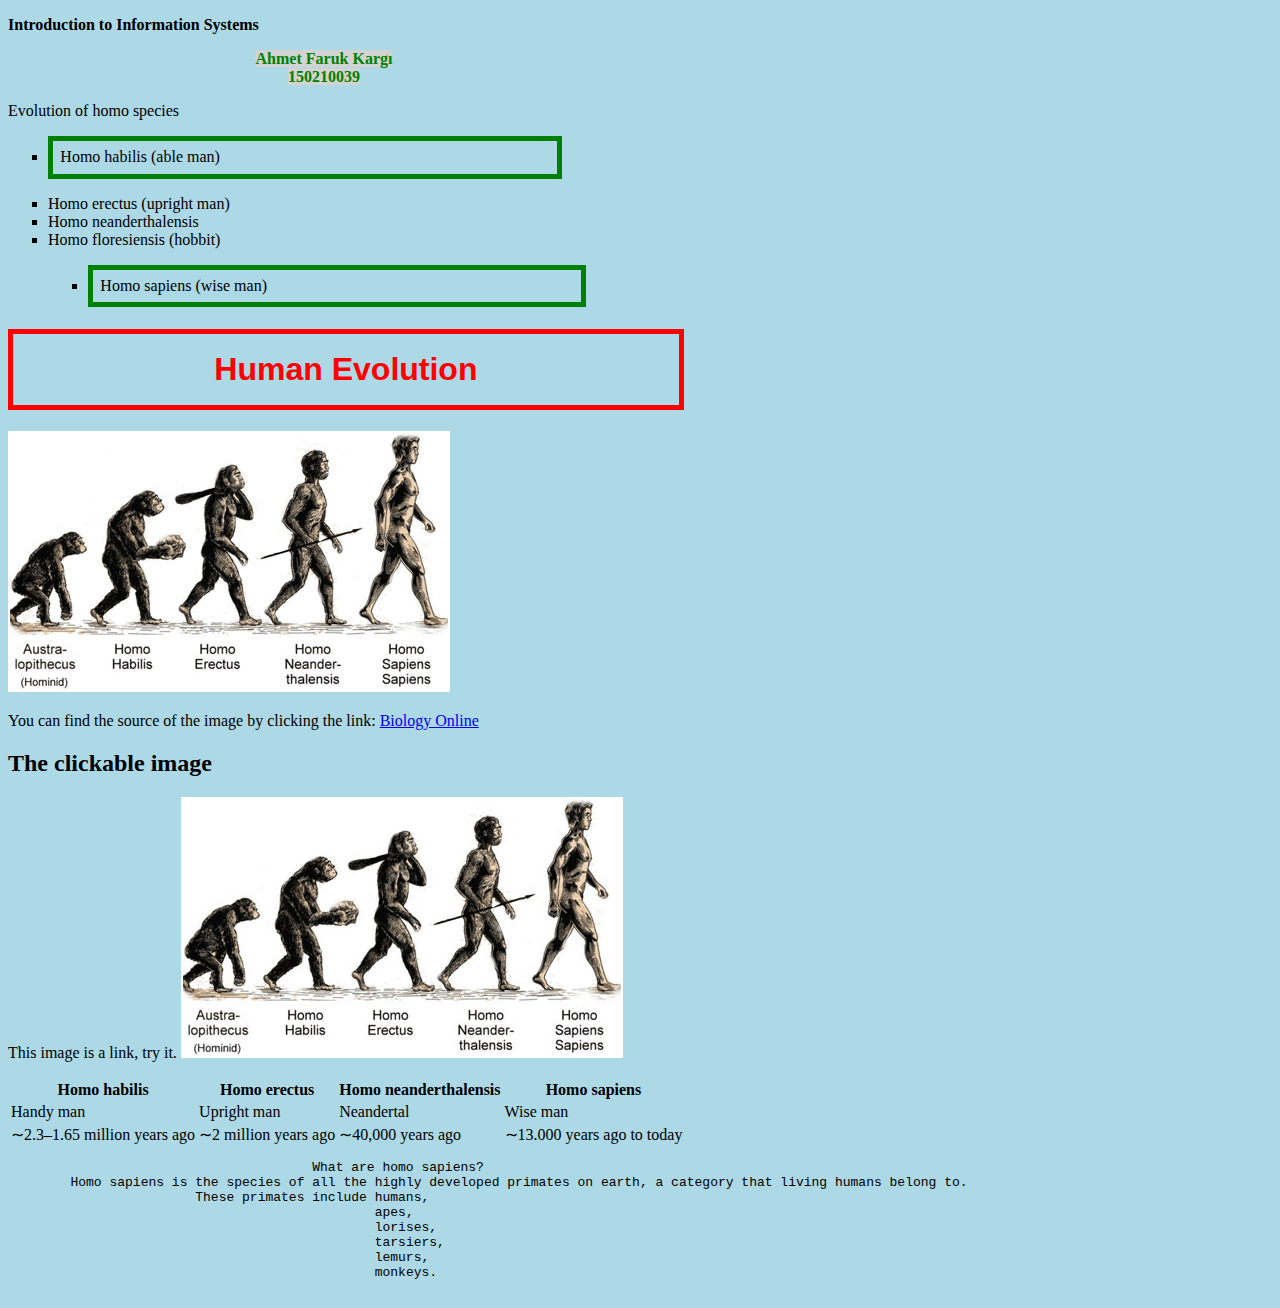
<file: index.html>
<!DOCTYPE html>
<meta charset="utf-8">
<html>
	<head>
		<title> 
			My Web Page 
		</title>
		<link rel="stylesheet" type="text/css" href="./15_11_2021.css"/>
		<!--	
			This is a comment line!	
		<style type="text/css">
			h1 {    font-size: 24pt;
				color: red;
				text-decoration: underline;
				font-family: tahoma, helvetica, sans-serif;
			   }
			em {    font-style: normal;
				color: green;
				background-color: lightgrey;
				font-weight: bold;
			   }
							
		</style>
		-->
	</head>
	<body   onload="document.body.style.backgroundColor='pink'; welcomeFunction()"
		onresize="document.body.style.backgroundColor='lightblue'"
		onkeydown="document.body.style.backgroundColor='lightyellow'"
		onkeyup="document.body.style.backgroundColor='white'">
		
		
		<p>
			<strong> Introduction to Information Systems </strong>	
		</p>
		<p class= "centered" onmouseover="document.querySelector('.centered').style.font='bold 20pt arial, serif'">
			<em>
			Ahmet Faruk Kargı
			<br>
			150210039
			</em>
		</p>
		<p>
			Evolution of homo species
		</p>
		<ul id="unorderedL" onmouseover="document.getElementById('unorderedL').style.backgroundColor='purple'">
			<li> Homo habilis (able man) </li>
			<li> Homo erectus (upright man) </li>
			<li> Homo neanderthalensis </li>
			<li> Homo floresiensis (hobbit) </li>
			<ul id="insideUL" onclick="document.getElementById('insideUL').style.backgroundColor='orange'">
				<li> Homo sapiens (wise man) </li>
			</ul>
		</ul>
		<h1 onmouseover="style.color='orange' ; style.backgroundColor='lightgreen'"
		    onmouseout="style.color='red' ; style.backgroundColor='white'"> 
		<strong> Human Evolution </strong> </h1>
			<img src="evolution-diagram.png"/>
			<p>
				You can find the source of the image by clicking the link:
				<a href="https://www.biologyonline.com/dictionary/homo-sapiens-sapiens"> Biology Online</a>
			</p>
		<h2>The clickable image</h2>
			<p>This image is a link, try it.
				<a href="https://www.biologyonline.com/dictionary/homo-sapiens-sapiens">
					<img id="myImg" alt="Evolution diagram" onclick="alert(document.getElementById('myImg').alt)" src="evolution-diagram.png"/>
				</a>
			</p>	
		<table>
			<tr>
				<th>Homo habilis</th>
				<th>Homo erectus</th>
				<th>Homo neanderthalensis</th>
				<th>Homo sapiens</th>
			</tr>
			<tr>
				<td>Handy man</td>
				<td>Upright man</td>
				<td>Neandertal</td>
				<td>Wise man</td>
			</tr>
			<tr>
				<td>∼2.3–1.65 million years ago</td>
				<td>∼2 million years ago</td>
				<td>∼40,000 years ago</td>
				<td>∼13.000 years ago to today</td>
			</tr>
		</table>
			<pre>
				       What are homo sapiens?
	Homo sapiens is the species of all the highly developed primates on earth, a category that living humans belong to.
			These primates include humans,
					       apes,
					       lorises,
					       tarsiers,
				               lemurs,
					       monkeys.
			</pre>	
	<script>
		function welcomeFunction(){
			alert("Welcome!");	
		}
	</script>	

				
	</body>
</html>
</file>
<file: 15_11_2021.css>
h1 {    font-size: 24pt;
	color: red;
	text-decoration: underline;
	font-family: tahoma, helvetica, sans-serif;
   }
em {    font-style: normal;
	color: green;
	background-color: lightgrey;
	font-weight: bold;
   }
ul {
	list-style-type: square;
   }
a:hover{
	text-decoration: none;
   }
li:first-child{
	border: thick solid green;
	margin-bottom: 1em;
	margin-top: 1em;
	padding: 1ex;
	width: 40%;
   }
p.centered{
	text-align: center;
	width: 50%;
}
h1{
	text-align: center;
	border: thick solid red;	
	text-decoration: none;
	padding: 1ex;
	width: 50%;
}
</file>
